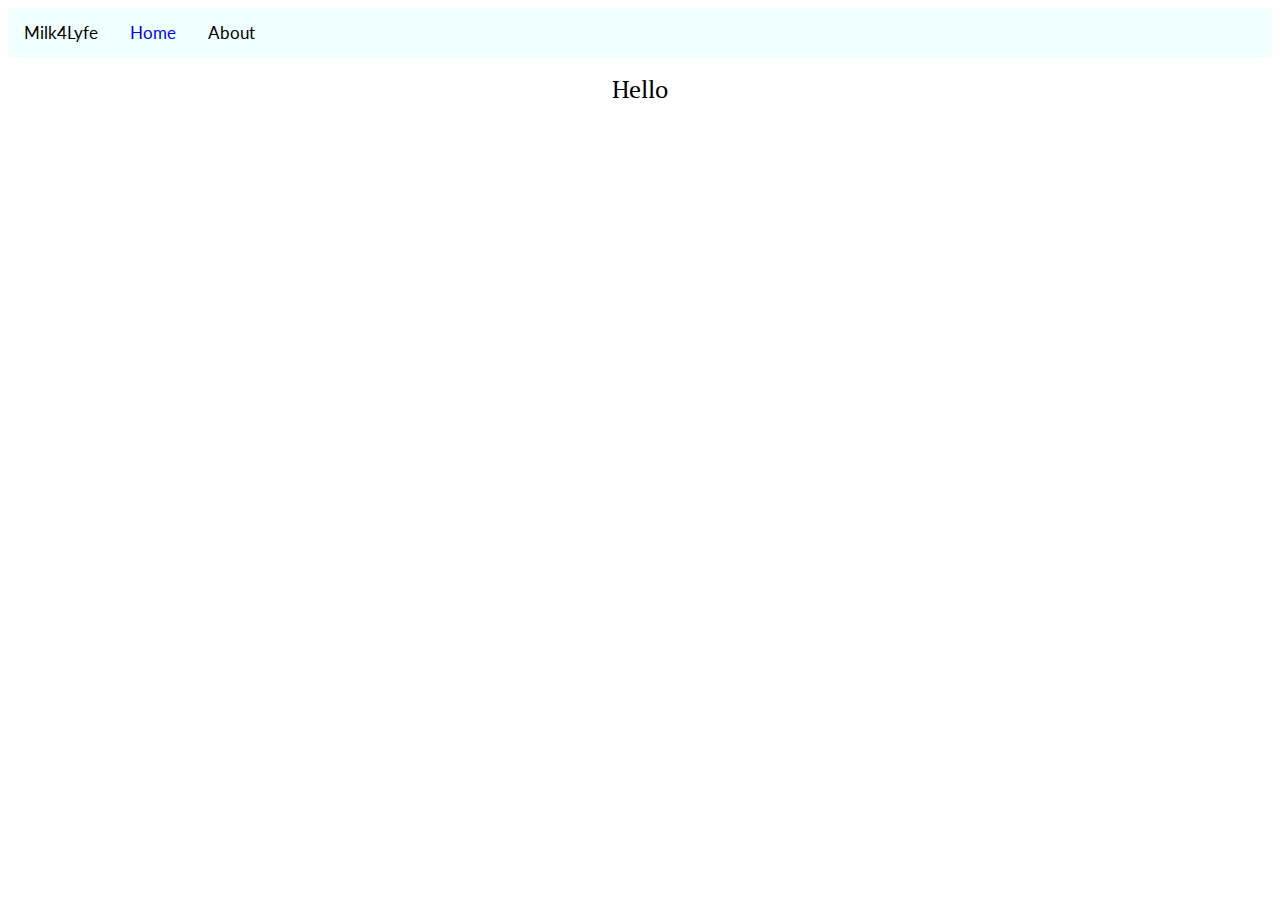
<file: index.html>
<!DOCTYPE html>
<html>
<head>
    <link rel="stylesheet" href="stylethingy.css">
    <title>Milk4Lyfeasdads</title>
    <link rel="icon" href="/favicon.ico" type="image/x-icon">
</head>
<body>
    <div class="topnav">
        <a>Milk4Lyfe</a>
        <a class="active" href="index.html">Home</a> <!--Home-->
        <a href="about.html">About</a><!--about-->
    </div>

    <div class="center">
        <div class="Column">
            <h1>Hello</h1>
            
        </div>
    </div>

    
</body>
</html>
</file>
<file: stylethingy.css>
@import url('https://fonts.googleapis.com/css2?family=Lato:ital,wght@0,100;0,300;0,400;0,700;0,900;1,100;1,300;1,400;1,700;1,900&family=PT+Serif:ital,wght@0,400;0,700;1,400;1,700&display=swap');
            
            h1 {
                font-family: 'PT Serif';
                font-size: 150%;
                font-weight: 100;
                text-align: center;
            }
            h2 {
                font-family: 'PT Serif';
                font-size: 100%;
                font-weight: 100;
                text-align: center;
                
            }
            h3 {
              font-family: 'Lato', sans-serif;
              font-size: 200%;
              
              text-align: center;
              
          }
            .topnav {
                overflow: hidden;
                background-color: azure;
            }
            .topnav a {
                float: left;
                color: #000000;
                text-align: center;
                padding: 14px 16px;
                text-decoration: none;
                font-size: 17px;
                font-family: 'Lato', sans-serif;
            }
            .topnav a:hover {
                background-color: #ddd;
                color: black;
            }
            .topnav a.active {
  
            color: blue;
            }
            .column {
            flex: 1; /* Equal width columns */
            padding: 10px;
            display: flex;
            justify-content: center;
            
        }
            .center{
                display: flex;
                justify-content: center;
            }
            .content {
              flex-grow: 1; /* Allow content to take up remaining space */
              display: flex;
              flex-direction: column;
              gap: 20px; /* Add spacing between inner elements */
          }
            .mainContainer {
              display: flex;
            flex-direction: column;
            width: 750px; /* Width of the box */
            height: 500px; /* Height of the box */
            border: 2px solid #000; /* Border size and color */
            padding: 10px; /* Inner spacing inside the box */
            margin: 20px auto; /* Center horizontally (auto works with a width set) */
            text-align: center; /* Centers text inside the box */
            border-radius: 25px
            }
            .mainContainer p{
              text-align: center;
              margin-top: auto; /* Push the <p> to the bottom */
              padding: 10px 0;
              }
            
            .progress-container {
      display: flex;
      align-items: center;
      position: relative;
      width: 80%;
      margin: 20px auto;
      height: 40px;
      background-color: #333;
      border-radius: 20px;
      overflow: hidden;
    }
    .progress-container {
      position: relative;
      width: 80%; /* Adjust width as needed */
      height: 40px; /* Height of the progress bar */
      margin: 20px auto; /* Center it */
      background-color: #c0c0c0; /* Background of the container */
      border-radius: 20px; /* Rounded corners */
      overflow: hidden; /* Ensure no overflow outside container */
    }
    
    :root {
      --blueBar: 50%;
      --redBar: 50%;
    }
    .blue-bar {
      background-color: #3b82f6; /* Blue color */
      height: 100%; /* Full height */
      width: var(--blueBar); /* Adjust percentage to represent progress */
    }
    .red-bar {
      background-color: #ef4444; /* Red color */
      height: 100%; /* Full height */
      width: var(--redBar); /* Adjust percentage to represent progress */
      float: right; /* Align to the right */
    }

    .marker {
      z-index: 5;
      width: 1%; /* Thin marker line */
      height: 100%;
      background-color: rgb(255, 255, 255);
      border: none;
      box-shadow: none;
      opacity: 1;
    }
    .marker-text {
      position: absolute;
      left: calc(50% - 20px); /* Center the text */
      top: -20px;
      font-size: 12px;
      color: rgb(255, 255, 255);
    }
    .label {
      position: absolute;
      font-size: 14px;
      font-weight: bold;
      color: white;
    }
    .blue-label {
      left: 10px;
      top: 50%;
      transform: translateY(-50%);
    }
    .red-label {
      right: 10px;
      top: 50%;
      transform: translateY(-50%);
    }
    .voteContainer {
      position: relative;
      width: 60%; /* Adjust width as needed */
      height: 20px;
      margin: 20px auto;
      
      
    }
    .blue-votes {
      
      color: #3b82f6;
      float: left;
      font-family: "Lato"
    }
    .red-votes {
      color: #ef4444;
      float: right;
      font-family: "Lato"

      
    }
    .buttonContainer {
       width: 60%; 
       height: 20px;
       margin: 20px auto;
    }
    .blueVoteButton {
        float: left;
        border-radius: 12px;
        padding: 15px 32px;
        border: none;
        
        color:#3b82f6;
    }
    .blueVoteButton:hover {
      float: left;
      border-radius: 12px;
      padding: 15px 32px;
      border: none;
      background-color: #94b0df;
      color:#ffffff;
  }
    .redVoteButton {
        float: right;
        border-radius: 12px;
        padding: 15px 32px;
        border: none;
        
        color:#ef4444
    }
    .redVoteButton:hover {
      float: right;
      border-radius: 12px;
      padding: 15px 32px;
      border: none;
      background-color: #f18b8b;
      color:#ffffff
  }
</file>
